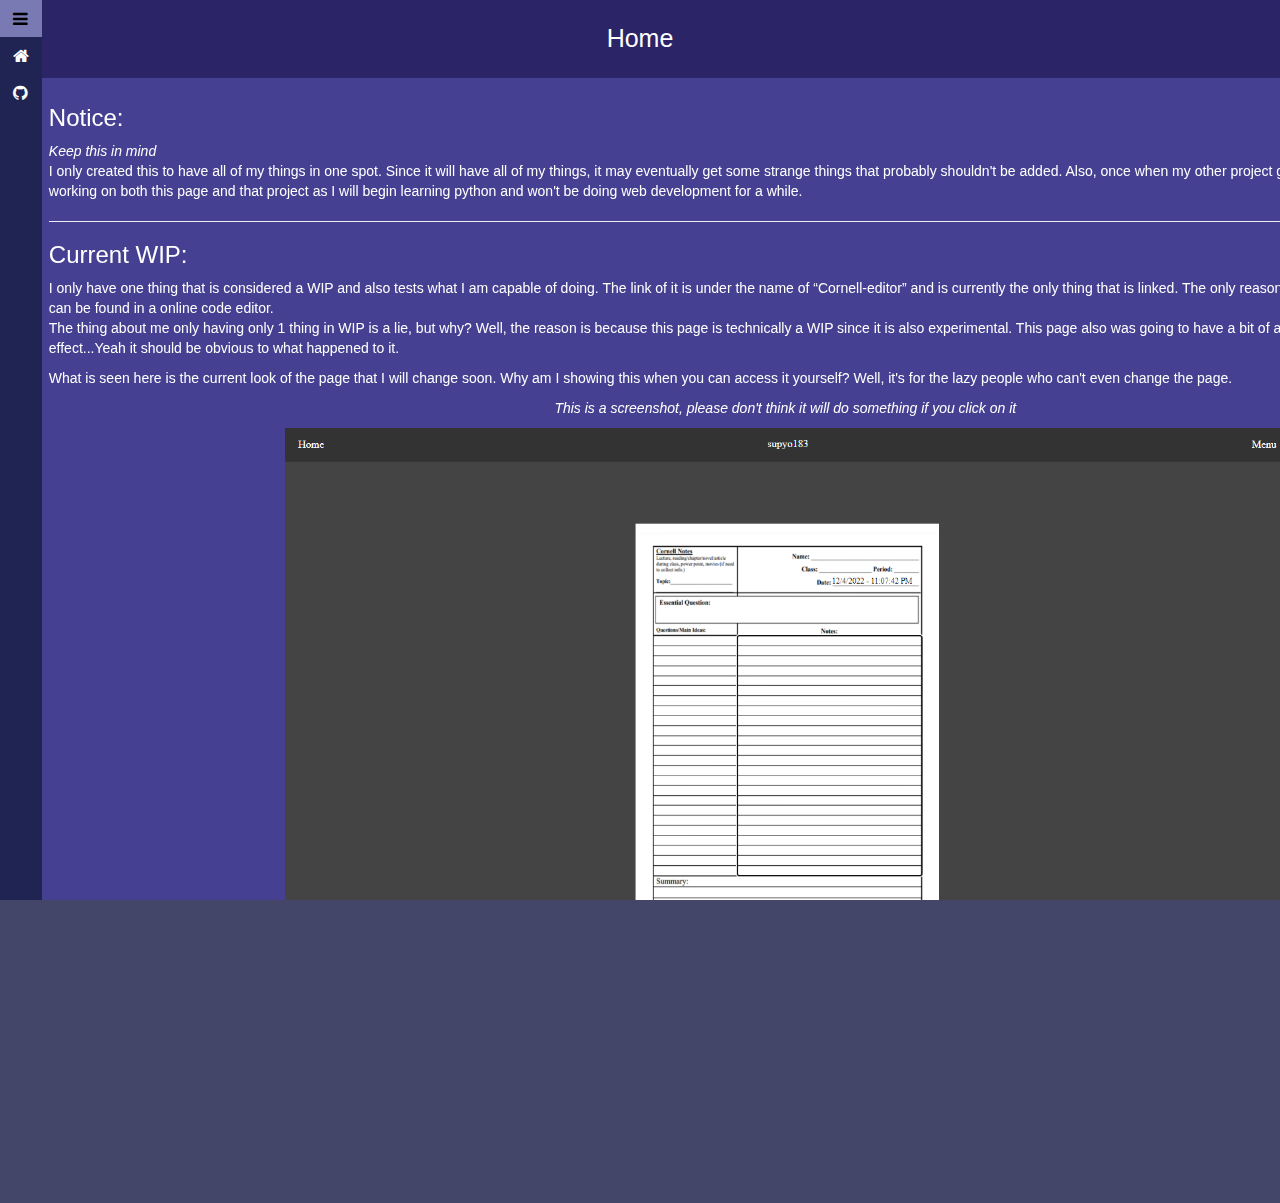
<file: index.html>
<!doctype html>
<html>
  <head>
    <meta charset="utf-8">
    <meta name="viewport" content="width=device-width">
    <title>Home</title>
    <link rel="apple-touch-icon" sizes="180x180" href="images/apple-touch-icon.png">
    <link rel="icon" type="image/png" sizes="32x32" href="images/favicon-32x32.png">
    <link rel="icon" type="image/png" sizes="16x16" href="images/favicon-16x16.png">
    <link rel="manifest" href="images/site.webmanifest">
    <link rel="stylesheet" href="https://cdnjs.cloudflare.com/ajax/libs/font-awesome/4.7.0/css/font-awesome.min.css">
    <link rel="stylesheet" href="https://fonts.googleapis.com/icon?family=Material+Icons">
    <link rel="stylesheet" href="https://maxcdn.bootstrapcdn.com/bootstrap/3.3.6/css/bootstrap.min.css">
    <link href="style.css" rel="stylesheet" type="text/css" />
  </head>
  <body onload="typeWriter()"></body>
  <body>
    <div class="navigation" id="navig"><span style="cursor:pointer;text-align: left;font-size: 17px" onclick="openNav()" class="fa fa-bars"></span></span><a href="javascript:void(0)" onclick="e()" class="fa fa-home" style="font-size: 17px;"></a><a href="https://github.com/supyo183/Home" class="fa fa-github" style="font-size: 17px;"></a></div>
    <header>
      <h1 id="header"></h1>
    </header>
    <div class="le-body">
      <div class="in-body">
        <h3>Notice:</h3><i>Keep this in mind</i>
        <p>I only created this to have all of my things in one spot. Since it will have all of my things, it may eventually get some strange things that probably shouldn't be added. Also, once when my other project gets changes to improve it, I will stop working on both this page and that project as I will begin learning python and won't be doing web development for a while.</p>
        <hr>
        <h3>Current WIP:</h3>
        <p>I only have one thing that is considered a WIP and also tests what I am capable of doing. The link of it is under the name of <q>Cornell-editor</q> and is currently the only thing that is linked. The only reason for this is because everything else can be found in a online code editor.<br>The thing about me only having only 1 thing in WIP is a lie, but why? Well, the reason is because this page is technically a WIP since it is also experimental. This page also was going to have a bit of a different look with a parallax effect...Yeah it should be obvious to what happened to it.</p><p>What is seen here is the current look of the page that I will change soon. Why am I showing this when you can access it yourself? Well, it's for the lazy people who can't even change the page.<p style="text-align: center;"><i>This is a screenshot, please don't think it will do something if you click on it</i></p>
        <p style="text-align: center; height:66%"><img style="width: 1000px; height: 600px;" src="images/image-1.png"></p>
        <hr>
        <h3>Quick Backstory:</h3>
        <p>Jokes on you, I'm only doing this to fill up the page. <b style="color: transparent;">If you were smart enough to select this area, congrats. Anyway, I'm only a front-end web developer who dreams to enter the game developement field......that's it.</b></p>
      </div>
    </div>
    <footer><span id="time" style="font-size:13px;padding: 10px;"></span><p>&copy; 2022 supyo183</p></footer>
    <script src="script.js"></script>
  </body>
</html>



<div id="mySidenav" class="sidenav">
  <button href="javascript:void(0)" class="closebtn" onclick="closeNav()"><i class="glyphicon glyphicon-remove"></i></button>
    <div class="colum">
      <a href="cornell.html">Cornell-editor</a>
    </div>
    <div class="colum">
      <s><a href="javascript:void(0)">Link 2</a></s>
    </div>
    <div class="colum">
      <s><a href="javascript:void(0)">Link 3</a></s>
    </div>
    <div class="colum">
      <s><a href="javascript:void(0)">Link 4</a></s>
    </div>
</div>
</file>
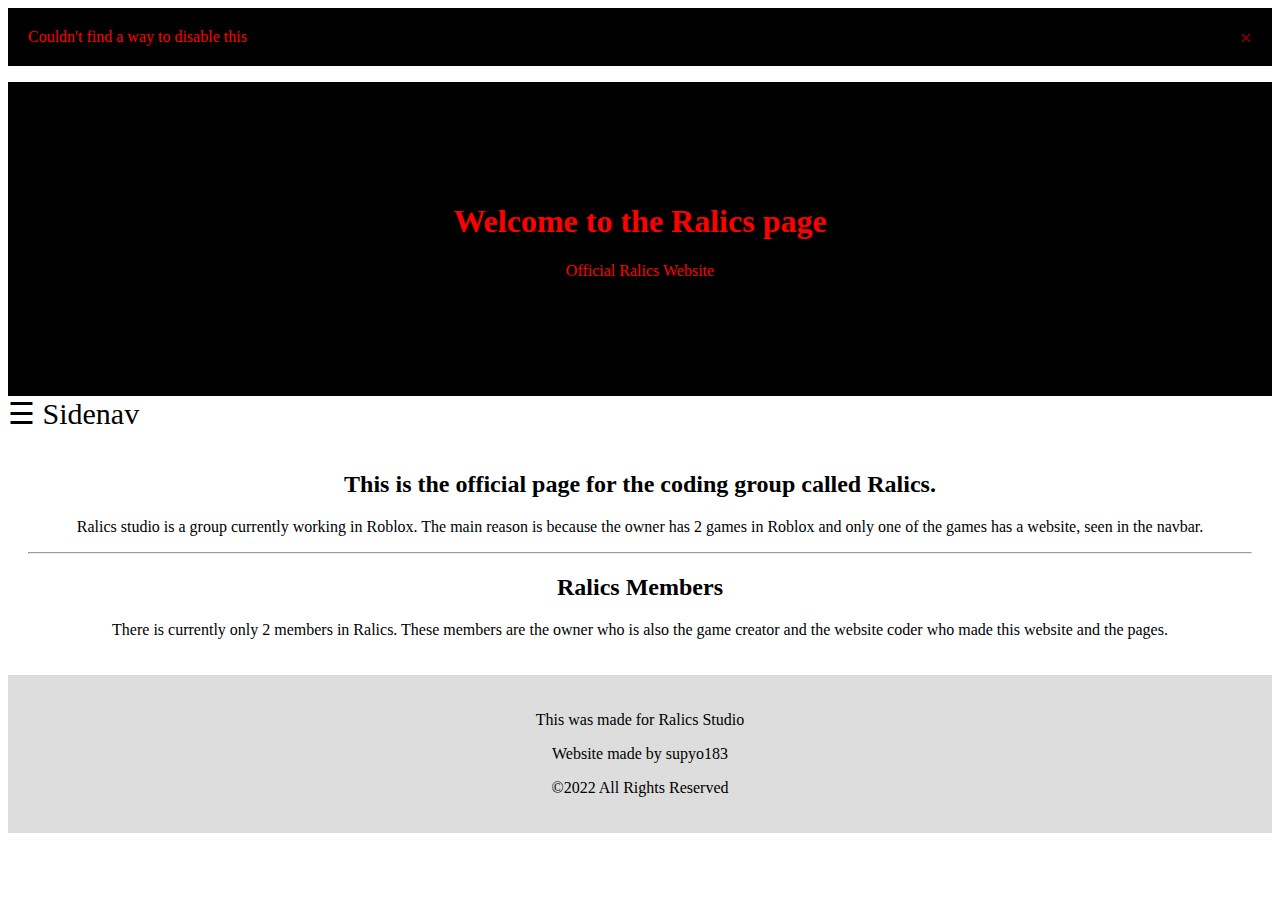
<file: ralics/index.html>
<!DOCTYPE html>
<html lang="en">
  <head>
    <meta charset="utf-8">
    <meta name="viewport" content="width=device-width">
    <title>Ralics Studio</title>
    <link href="style.css" rel="stylesheet" type="text/css" />
  </head>
  <body>
      <div class="alert">
        Couldn't find a way to disable this
      <span class="closebtn" onclick="this.parentElement.style.display='none';">&times; </span>
      </div>
      <div id="note" class="update">
          <p><strong></strong></p><p id=""></p>
      </div>
      <div class="header">
        <h1>Welcome to the Ralics page</h1>
        <p>Official Ralics Website</p>
      </div>
      <div id="mySidenav" class="sidenav">
        <a href="javascript:void(0)" class="closebtn" onclick="closeNav()">&times;</a>
        <a href="death-path.html">Death Path</a>
        <a href="about-us.html">About Us</a>
        <s><a href="">Discord</a></s>
        <a href="índice.html">Español</a>
      </div>
      <span style="font-size:30px;cursor:pointer;text-align: left;" onclick="openNav()">&#9776; Sidenav</span>
      <div class="main">
        <h2>This is the official page for the coding group called Ralics.</h2>
        <p>Ralics studio is a group currently working in Roblox. The main reason is because the owner has 2 games in Roblox and only one of the games has a website, seen in the navbar.</p>
        <hr class="solid">
        <h2>Ralics Members</h2>
        <p>There is currently only 2 members in Ralics. These members are the owner who is also the game creator and the website coder who made this website and the pages.</p>
      </div>
      <div class="footer">
        <p>This was made for Ralics Studio</p>
        <p>Website made by supyo183</p>
        <p>&copy;2022 All Rights Reserved</p>
      </div>
      <script src="script.js"></script>
  </body>
</html>
</file>
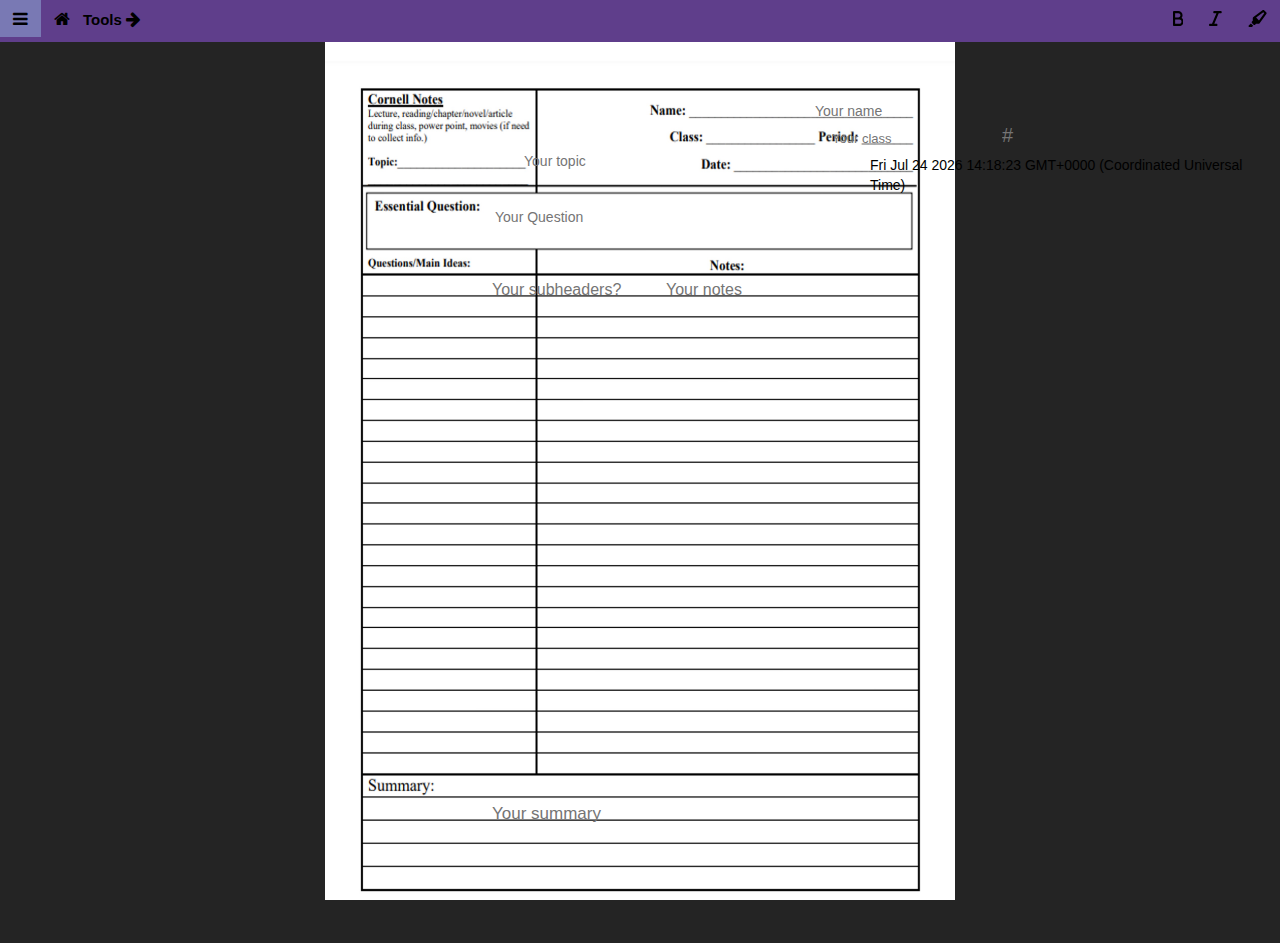
<file: cornell.html>
<!DOCTYPE html>
<html>
  <head>
    <meta charset="utf-8">
    <meta name="viewport" content="width=device-width">
    <title>Cornell Editor</title>
    <link rel="apple-touch-icon" sizes="180x180" href="images/apple-touch-icon.png">
    <link rel="icon" type="image/png" sizes="32x32" href="images/favicon-32x32.png">
    <link rel="icon" type="image/png" sizes="16x16" href="images/favicon-16x16.png">
    <link rel="manifest" href="images/site.webmanifest">
    <link rel="stylesheet" href="https://cdnjs.cloudflare.com/ajax/libs/font-awesome/4.7.0/css/font-awesome.min.css">
    <link rel="stylesheet" href="https://fonts.googleapis.com/icon?family=Material+Icons">
    <link rel="stylesheet" href="https://maxcdn.bootstrapcdn.com/bootstrap/3.3.6/css/bootstrap.min.css">
    <link href="cornell.css" rel="stylesheet" type="text/css" />
  </head>
  <body>
    <!--<span class="glyphicon glyphicon-remove"></span>-->
    <nav><!--<span style="cursor:pointer;text-align: left;font-size: 17px" onclick="openNav()" class="fa fa-bars"></span>--><span style="cursor:pointer;text-align:left;font-size:17px" onclick="alert('Currently deactivated')" class="fa fa-bars"></span><a href="index.html" class="fa fa-home" style="font-size: 17px;"></a><b style="font-size: 15px;user-select:none;">Tools</b> <i class="fa fa-arrow-right" style="text-align: left;font-size:17px;"></i><span style="float:right" onclick="alert('Disabled')"><svg style="height: 17px" xmlns="http://www.w3.org/2000/svg" viewBox="0 0 576 512"><path d="M331 315l158.4-215L460.1 70.6 245 229 331 315zm-187 5l0 0V248.3c0-15.3 7.2-29.6 19.5-38.6L436.6 8.4C444 2.9 453 0 462.2 0c11.4 0 22.4 4.5 30.5 12.6l54.8 54.8c8.1 8.1 12.6 19 12.6 30.5c0 9.2-2.9 18.2-8.4 25.6L350.4 396.5c-9 12.3-23.4 19.5-38.6 19.5H240l-25.4 25.4c-12.5 12.5-32.8 12.5-45.3 0l-50.7-50.7c-12.5-12.5-12.5-32.8 0-45.3L144 320zM23 466.3l63-63 70.6 70.6-31 31c-4.5 4.5-10.6 7-17 7H40c-13.3 0-24-10.7-24-24v-4.7c0-6.4 2.5-12.5 7-17z"/></svg></span><span style="float:right" onclick="alert('Disabled')"><svg style="height: 17px" xmlns="http://www.w3.org/2000/svg" viewBox="0 0 384 512">
      <path d="M128 64c0-17.7 14.3-32 32-32H352c17.7 0 32 14.3 32 32s-14.3 32-32 32H293.3L160 416h64c17.7 0 32 14.3 32 32s-14.3 32-32 32H32c-17.7 0-32-14.3-32-32s14.3-32 32-32H90.7L224 96H160c-17.7 0-32-14.3-32-32z"/></svg></span><span style="float:right" onclick="alert('Disabled')"><svg style="height: 17px" xmlns="http://www.w3.org/2000/svg" viewBox="0 0 320 512">
        <path d="M32 32C14.3 32 0 46.3 0 64V256 448c0 17.7 14.3 32 32 32H192c70.7 0 128-57.3 128-128c0-46.5-24.8-87.3-62-109.7c18.7-22.3 30-51 30-82.3c0-70.7-57.3-128-128-128H32zM160 224H64V96h96c35.3 0 64 28.7 64 64s-28.7 64-64 64zM64 288h96 32c35.3 0 64 28.7 64 64s-28.7 64-64 64H64V288z"/></svg></span></nav>
    <div class="row">
      <textarea placeholder="Your summary" style="background-color:transparent;color:black;position:absolute;top:800px;left:490px;height:90px;resize:none;overflow:hidden;text-overflow:clip;border:hidden;width:557px;font-size:17px;"></textarea>
      <textarea placeholder="Your notes" style="background-color:transparent;color:black;position:absolute;top:277px;left:664px;height:500px;resize:none;overflow:hidden;text-overflow:clip;border:hidden;width:383px;font-size:16px;"></textarea>
      <textarea placeholder="Your subheaders?" style="background-color:transparent;color:black;position:absolute;top:277px;left:490px;height:500px;resize:none;overflow:hidden;text-overflow:clip;border:hidden;width:174px;font-size:16px;"></textarea>
      <textarea placeholder="Your Question" style="background-color:transparent;color:black;position:absolute;top:205px;left:493px;height:43px;resize:none;overflow:hidden;text-overflow:clip;border:hidden;width:550px" rows="2"></textarea>
      <input type="text" placeholder="Your class" style="color: black;background-color:transparent;top:129px;left:830px;position:absolute;font-size:13px" maxlength="18">
      <input type="text" placeholder="Your name" style="background-color: transparent;color:black;position:absolute;top:100px;left:813px; width: 250px" maxlength="30">
      <input type="number" placeholder="#" min="1" max="8" style="color: black;background-color:transparent;position:absolute;top: 120px;left:1000px;font-size:20px">
      <input type="text" placeholder="Your topic" style="background-color: transparent; color:black; top:150px; left:522px;position:absolute" maxlength="18">
      <span id="time" style="top:155px;left:870px;height:min-content;color:black;position:absolute;user-select:none"></span>
      <p style="text-align: center;user-select:none;"><img src="cornell.jpg" style="height: 27%; width:630px;">
      </div>
    </div>
    <script src="cornell.js"></script>
  </body>
</html>
<!--<!doctype html>
<html>
  <head>
    <meta charset="utf-16">
    <meta name="viewport" content="width=device-width">
    <title>Cornell Editor</title>
    <link rel="apple-touch-icon" sizes="180x180" href="images/apple-touch-icon.png">
    <link rel="icon" type="image/png" sizes="32x32" href="images/favicon-32x32.png">
    <link rel="icon" type="image/png" sizes="16x16" href="images/favicon-16x16.png">
    <link rel="manifest" href="images/site.webmanifest">
    <link href="cornell.css" rel="stylesheet" type="text/css" />
  </head>
  <body onload="print()"></body>
  <body onload="getElementById('container').style.display='block'"></body>
  <body>
    <div class="top" style="height: min-content;background-color:black;color:red;text-align:center;">Further developement of this page will begin on 12/6/2022. Est time for completion is unknown.</div>
    <nav id="navbar" id="yes"><a href="index.html" id="yes_1">Home</a><span style="cursor:pointer;text-align: left;" onclick="openNav()" id="yes_2">Menu</span><p id="yes_3">supyo183</p></nav>
    <div class="nav" id="yes-1"></div>
    <div class="row" id="yes-2">
      <div class="side" id="yes-3">
        <div class="contain" style="width: 50px;height: 50px; background: white;" id="yes-4"></div><div class="contain" style="width: 50px;height: 50px; background: rgb(173, 173, 173);" id="yes-5"></div><div class="contain" style="width: 50px;height: 50px; background: rgb(131, 131, 131);" id="yes-6"></div>
      </div>
      <div class="main" id="yes-7">
        <div class="container" id="container">
          <span id="time" class="current"></span>
          <textarea rows="1"  maxlength="8" class="text8" spellcheck="false"></textarea>
          <textarea rows="1"  maxlength="18" class="text7" spellcheck="false"></textarea>
          <textarea rows="1"  maxlength="38" class="text6" spellcheck="false"></textarea>
          <textarea rows="1"  maxlength="24" class="text5" spellcheck="false"></textarea>
          <textarea rows="1"  maxlength="144" class="text4" spellcheck="false"></textarea>
          <textarea rows="4"  maxlength="200" class="text3" spellcheck="false"></textarea>
          <textarea rows="24" maxlength="384" class="text2" spellcheck="false"></textarea>
          <textarea rows="24" maxlength="888" class="text1" spellcheck="false"></textarea>
          <p align="center"><img src="cornell.png"></p>
        </div>
      </div>
    </div>
    <div class="foot" id="yes-8"></div>
    <script src="cornell.js"></script>
  </body>
</html>

<style type="text/css" media="print">
  .no-print { display: none; }
</style>
<div class="back-contain" id="back"style="opacity: 1; background:black; height:100%; width: 100%; position: absolute; top: 0;z-index: 8;">
  <div class="contain" id="cont">
    <div class="tos"><p>Due to the fact that this website is being hosted on github, this website had been marked as unsecure. This website currently takes date information only when the website is open. The website should NOT save any text if it were to be reloaded by the user. It is only possible for the tezt to remain if the website is opened through reopen last closed page command. Sharing the text with a teacher requires users to take a screenshot or snip as the print button is still a WIP. Just like the print button, the page is still a WIP, this means that there are still unadded features, no support for multiple screen sizes, and no solid interface. Users must also agree to these conditions before gaining access to this page's content.<br> 1. Users should not attempt to take the source(s) and claim them as their own.<br> 2. Users should not attempt to claim this page or website as their own as the developer would not even attempt to do it.<br> 3. Users are to agree to not complain about the annoyance of this popup or how only one computer is able to use this page freely.<br> 4. Users agree to inform about any errors (except for the error which starts with "Access to internal reasource at") in github.<br>  5. Users who have any problems with anything in this page, should report it in github with a very low chance of changes being made.<br>If a user wants to submit a interface design, they can attempt to suggest it in github.</p>
    </div>
    <input type="checkbox" onchange="button()" id="check">I have read the conditions
    <button type="button" onclick="dis()" class="cancelbtn" style="float: right;">I diagree with the conditions</button>
    <div class="contain2">
      <div class="cover" id="cover"><p></p></div>
      <button type="button" onclick="agr()" class="agreebtn" id="dis" style="float: left;" style="z-index:-1;">I agree to the conditions</button>
    </div>
  </div>
</div>
<div id="mySidenav" class="sidenav">
  <a href="javascript:void(0)" class="closebtn" onclick="closeNav()">&times;</a>
  <a href="school-project.html">school project</a>
  <a href=""></a>
  <a href=""></a>
</div>
-->




<div id="mySidenav" class="sidenav">
  <button href="javascript:void(0)" class="closebtn" onclick="closeNav()"><i class="glyphicon glyphicon-remove"></i></button>
    <div class="colum">
      <s><a href="javascript:void(0)">Link 1</a></s>
    </div>
    <div class="colum">
      <s><a href="javascript:void(0)">Link 2</a></s>
    </div>
    <div class="colum">
      <s><a href="javascript:void(0)">Link 3</a></s>
    </div>
    <div class="colum">
      <s><a href="javascript:void(0)">Link 4</a></s>
    </div>
</div>
</file>
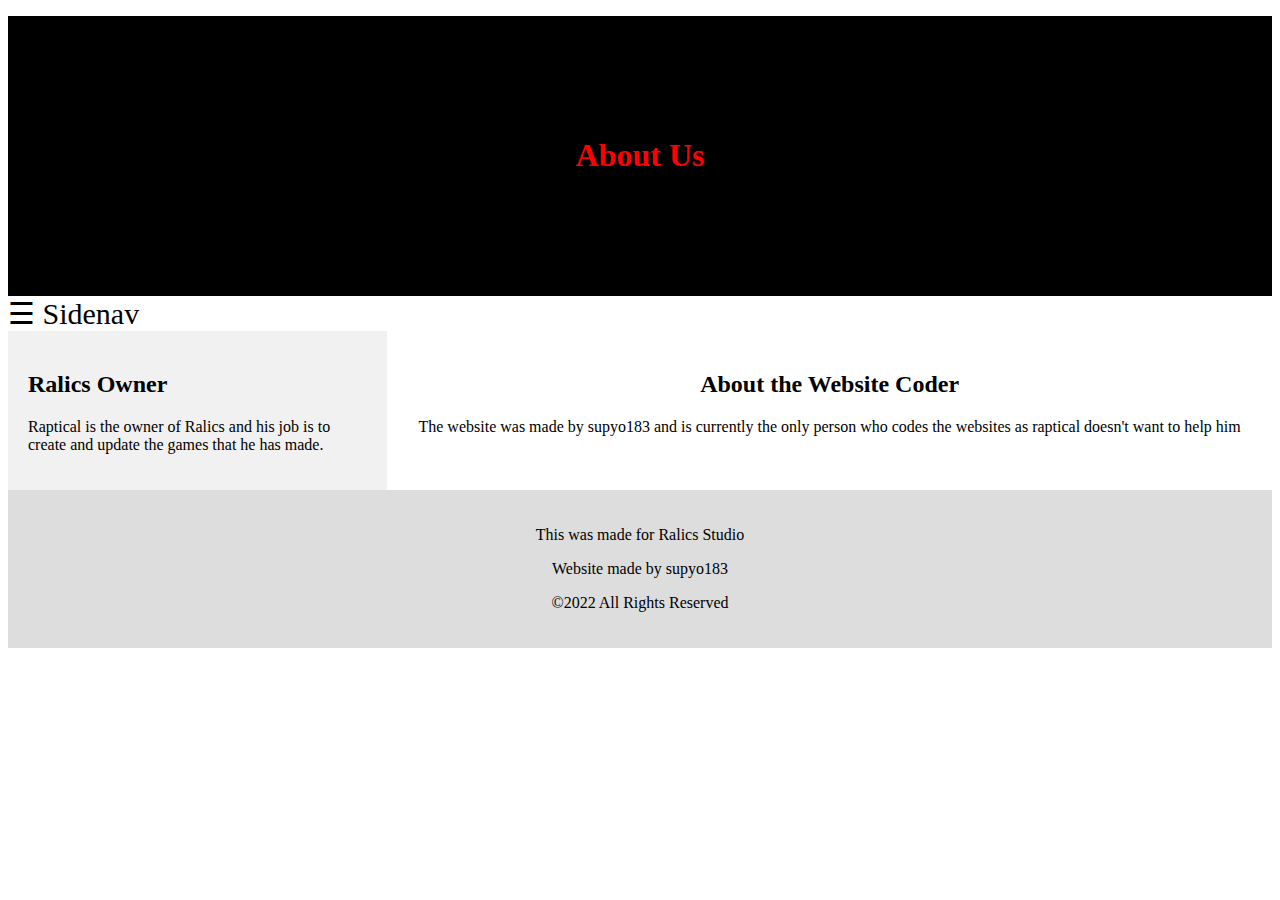
<file: ralics/about-us.html>
<!DOCTYPE html>
<html lang="en">
  <head>
    <meta charset="utf-8">
    <meta name="viewport" content="width=device-width">
    <title>About Us</title>
    <link href="style.css" rel="stylesheet" type="text/css" />
  </head>
  <body>
      <div id="note" class="update">
          <p><strong></strong></p><p id=""></p>
      </div>
      <div class="header">
        <h1>About Us</h1>
      </div>
      <div id="mySidenav" class="sidenav">
        <a href="javascript:void(0)" class="closebtn" onclick="closeNav()">&times;</a>
        <a href="index.html">Home</a>
        <a href="death-path.html">Death Path</a>
        <s><a href="">Discord</a></s>
        <a href="sobre-nosotros.html">Español</a>
      </div>
      <span style="font-size:30px;cursor:pointer;text-align: left;" onclick="openNav()">&#9776; Sidenav</span>
      <div class="row">
          <div class="side">
            <h2>Ralics Owner</h2>
            <p>Raptical is the owner of Ralics and his job is to create and update the games that he has made.</p>
          </div>
          <div class="main">
            <h2>About the Website Coder</h2>
            <p>The website was made by supyo183 and is currently the only person who codes the websites as raptical doesn't want to help him</p>
          </div>
      </div>
      <div class="footer">
        <p>This was made for Ralics Studio</p>
        <p>Website made by supyo183</p>
        <p>&copy;2022 All Rights Reserved</p>
      </div>
      <script src="script.js"></script>
  </body>
</html>
</file>
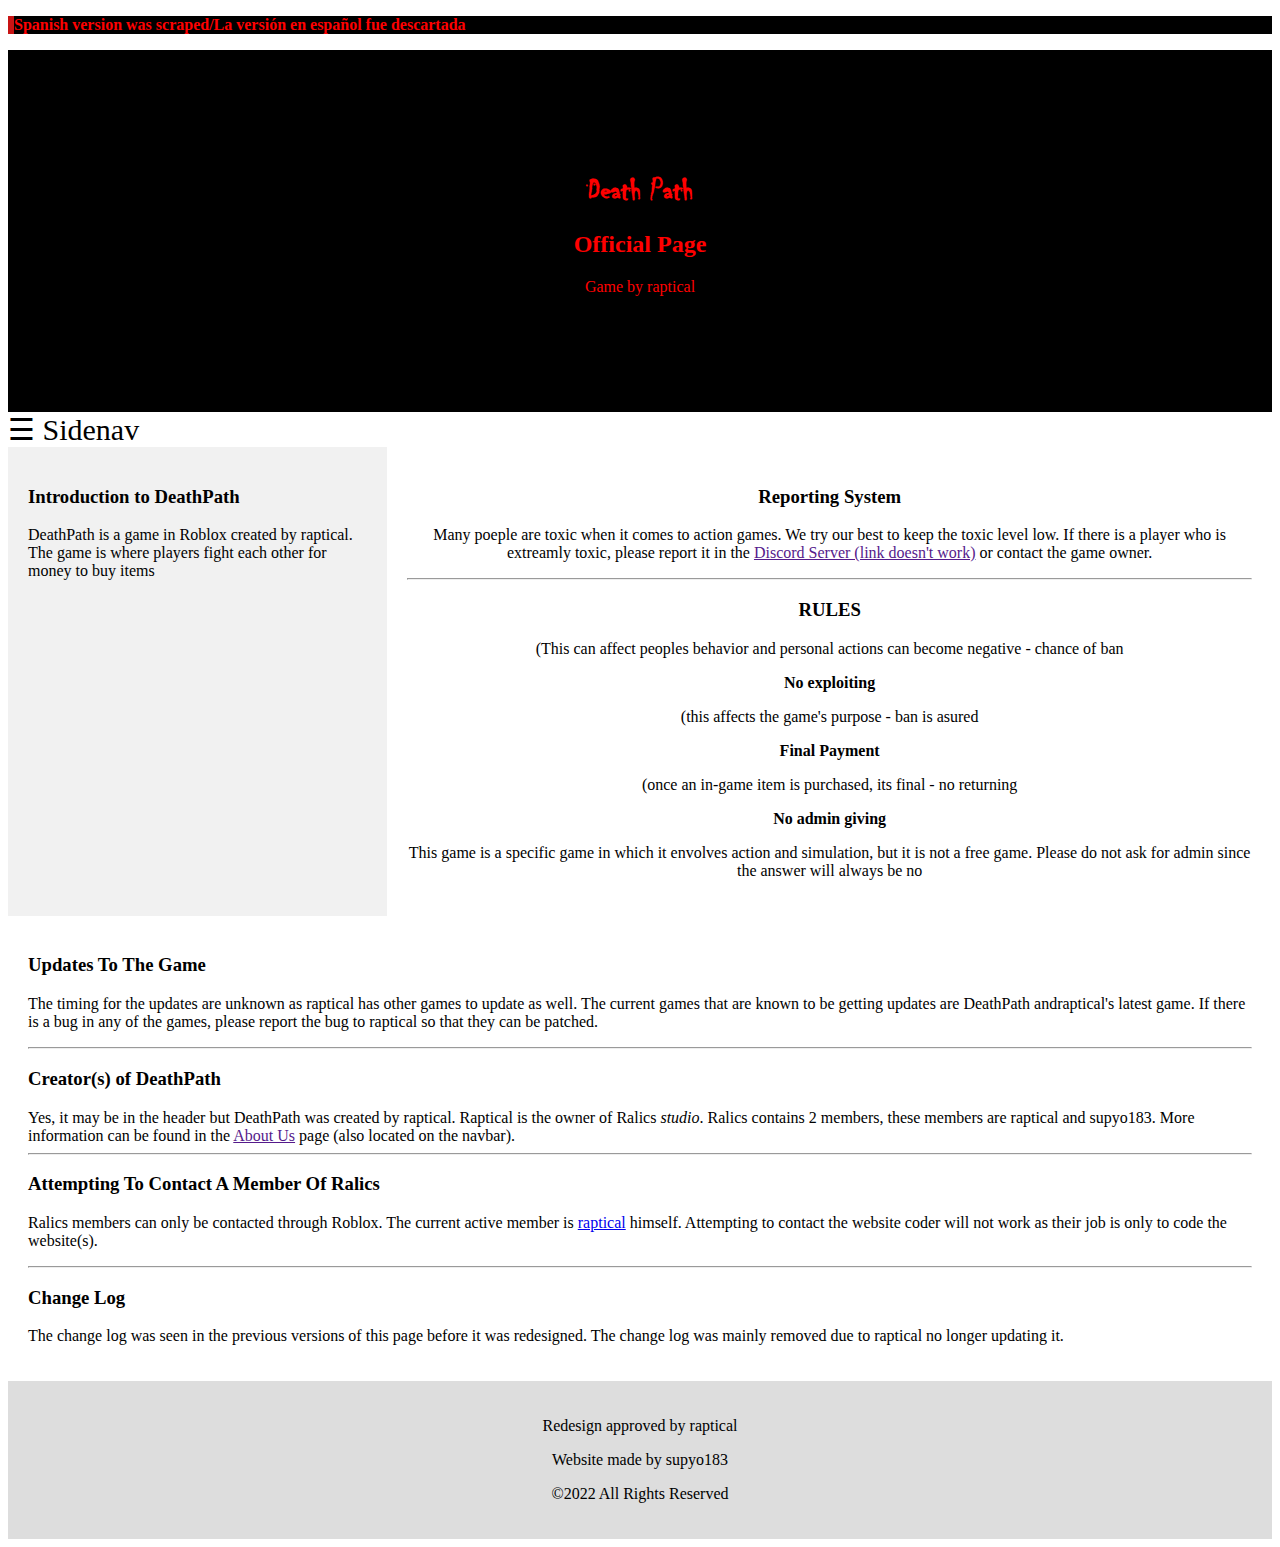
<file: ralics/death-path.html>
<!DOCTYPE html>
<html lang="en">
  <head>
    <meta charset="utf-8">
    <meta name="viewport" content="width=device-width">
    <title>Death Path</title>
    <link href="style.css" rel="stylesheet" type="text/css" />
  </head>
  <body>
    <div id="note" class="update">
        <p><strong>Spanish version was scraped/La versión en español fue descartada</strong></p><p id=""></p>
      </div>
      <div class="header">
        <h1 style="font-family: CHILLER;">Death Path</h1>
        <h2>Official Page</h2>
        <p>Game by raptical</p>
      </div>
      <div id="mySidenav" class="sidenav">
        <a href="javascript:void(0)" class="closebtn" onclick="closeNav()">&times;</a>
        <a href="index.html">Home</a>
        <a href="about-us.html">About Us</a>
        <a href="https://www.roblox.com/games/5986712590/Death-Path?pid=share&is_retargeting=true&AssetId=5986712590">Game</a>
        <s><a href="">Discord</a></s>
      </div>
      <span style="font-size:30px;cursor:pointer;text-align: left;" onclick="openNav()">&#9776; Sidenav</span>
      <div class="content">
        <div class="row">
          <div class="side">
            <h3>Introduction to DeathPath</h3>
            <p>DeathPath is a game in Roblox created by raptical.
              The game is where players fight each other for money to buy items</p>
          </div>
          <div class="main">
            <h3>Reporting System</h3>
            <p>Many poeple are toxic when it comes to action games. We try our best to keep the toxic level low. If there is a player who is extreamly toxic, please report it in the <a href="">Discord Server (link doesn't work)</a> or contact the game owner.</p>
            <hr class="solid">
            <h3>RULES</h3>
              <p>(This can affect peoples behavior and personal actions
              can become negative - chance of ban</p>
              <b>No exploiting</b>
              <p>(this affects the game's purpose - ban is asured</p>
              <b>Final Payment</b>
              <p>(once an in-game item is purchased, its final - no returning</p>
              <b>No admin giving</b>
              <p> This game is a specific game in which it envolves 
              action and simulation, but it is not a free game. Please 
              do not ask for admin since the answer will always be no</p>         
          </div>
        </div>
        <div class="main-1">
          <h3>Updates To The Game</h3>
          <p>The timing for the updates are unknown as raptical has other games to update as well. The current games that are known to be getting updates are DeathPath andraptical's latest game. If there is a bug in any of the games, please report the bug to raptical so that they can be patched.</p>
          <hr class="solid">
          <h3>Creator(s) of DeathPath</h3>
          Yes, it may be in the header but DeathPath was created by raptical. Raptical is the owner of Ralics <i>studio</i>. Ralics contains 2 members, these members are raptical and supyo183. More information can be found in the <a href="">About Us</a> page (also located on the navbar).
          <hr class="solid">
          <h3>Attempting To Contact A Member Of Ralics</h3>
          <p>Ralics members can only be contacted through Roblox. The current active member is <a href="https://www.roblox.com/users/692122693/profile">raptical</a> himself. Attempting to contact the website coder will not work as their job is only to code the website(s).</p>
          <hr class="solid">
          <h3>Change Log</h3>
          <p>The change log was seen in the previous versions of this page before it was redesigned. The change log was mainly removed due to raptical no longer updating it.</p>
        </div>
      </div>
      <div class="footer">
        <p>Redesign approved by raptical</p>
        <p>Website made by supyo183</p>
        <p>&copy;2022 All Rights Reserved</p>
      </div>
      <script src="script.js"></script>
  </body>
</html>
</file>
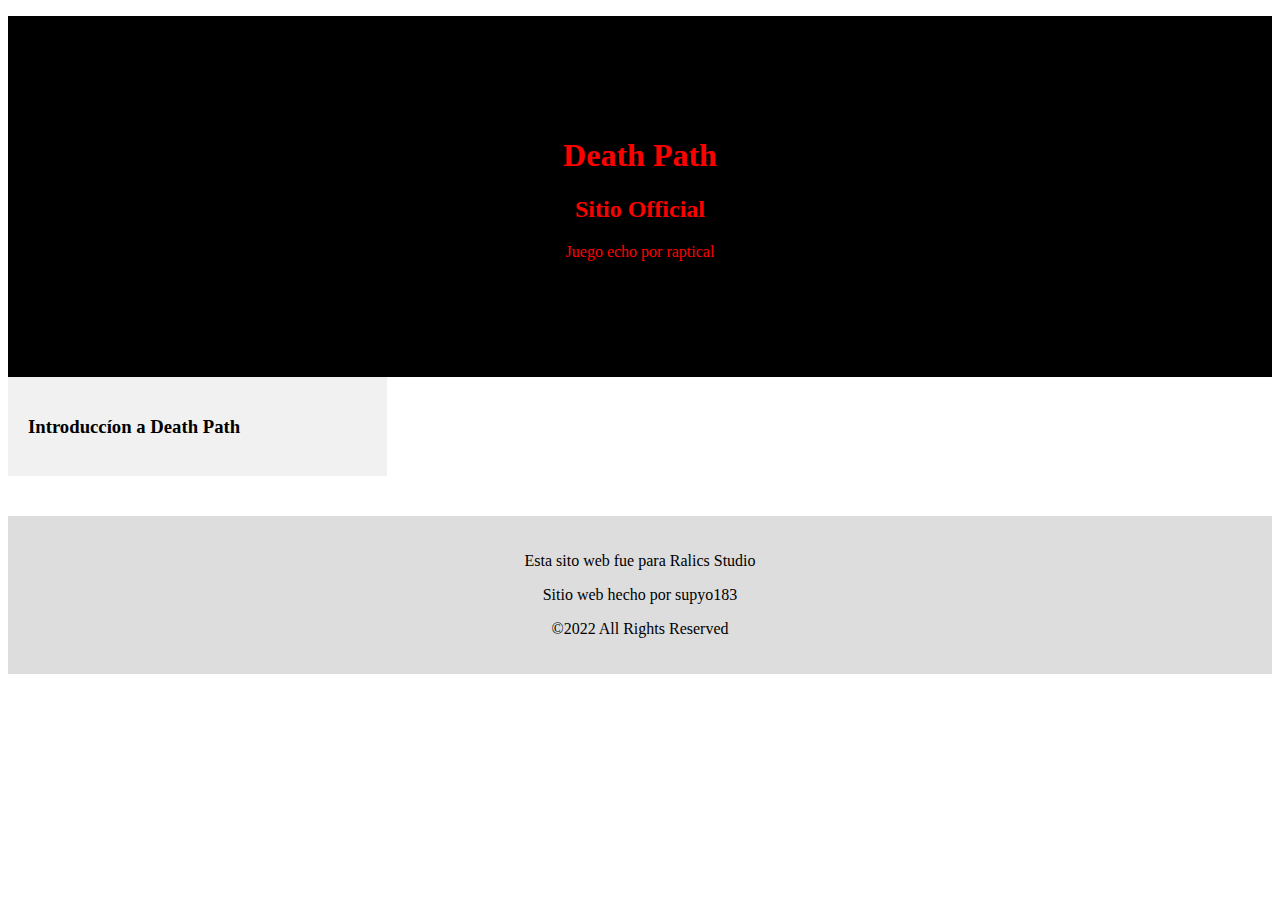
<file: ralics/death-path_es.html>
<!DOCTYPE html>
<html>
  <head>
    <meta charset="utf-8">
    <meta name="viewport" content="width=device-width">
    <title>Death Path</title>
    <link href="style_es.css" rel="stylesheet" type="text/css" />
  </head>
  <body>
    <!--here incase of further development-->
      <div id="note" class="update">
        <p><strong></strong></p><p id=""></p>
      </div>
      <div class="header">
        <h1>Death Path</h1>
        <h2>Sitio Official</h2>
        <p>Juego echo por raptical</p>
      </div>
      <!--sidenav here-->
      <div class="content">
        <div class="row">
            <div class="side">
              <h3>Introduccíon a Death Path</h3>
            </div>
            <div class="main"></div>
        </div>
      </div>
      <div class="main-1"></div>
      <div class="footer">
        <p>Esta sito web fue para Ralics Studio</p>
        <p>Sitio web hecho por supyo183</p>
        <p>&copy;2022 All Rights Reserved</p>
      </div>
      <script src="script_es.js"></script>
  </body>
</html>
</file>
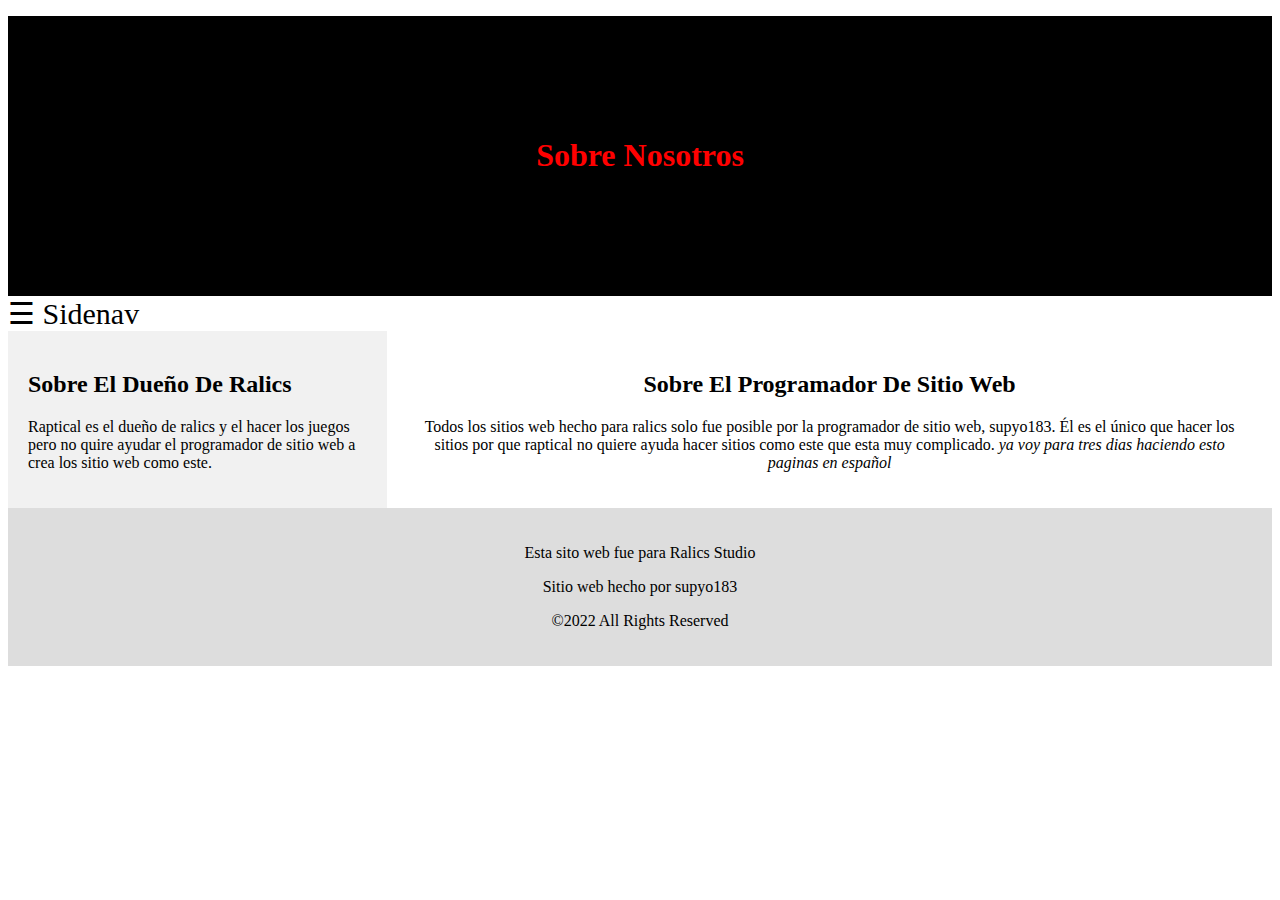
<file: ralics/sobre-nosotros.html>
<!DOCTYPE html>
<html>
  <head>
    <meta charset="utf-8">
    <meta name="viewport" content="width=device-width">
    <title>Sobre Nosotros</title>
    <link href="style_es.css" rel="stylesheet" type="text/css" />
  </head>
  <body>
      <div id="note" class="update">
        <p><strong></strong></p><p id=""></p>
      </div>
      <div class="header">
        <h1>Sobre Nosotros</h1>
      </div>
      <div id="mySidenav" class="sidenav">
        <a href="javascript:void(0)" class="closebtn" onclick="closeNav()">&times;</a>
        <a href="índice.html">Casa</a>
        <s><a href="">Discord</a></s>
        <a href="about-us.html">Íngles</a>
      </div>
      <span style="font-size:30px;cursor:pointer;text-align: left;" onclick="openNav()">&#9776; Sidenav</span>
      <div class="row">
          <div class="side">
            <h2>Sobre El Dueño De Ralics</h2>
            <p>Raptical es el dueño de ralics y el hacer los juegos pero no quire ayudar el programador de sitio web a crea los sitio web como este.</p>
          </div>
          <div class="main">
            <h2>Sobre El Programador De Sitio Web</h2>
            <p>Todos los sitios web hecho para ralics solo fue posible por la programador de sitio web, supyo183. Él es el único que hacer los sitios por que raptical no quiere ayuda hacer sitios como este que esta muy complicado. <i>ya voy para tres dias haciendo esto paginas en español</i></p>
          </div>
      </div>
      <div class="footer">
        <p>Esta sito web fue para Ralics Studio</p>
        <p>Sitio web hecho por supyo183</p>
        <p>&copy;2022 All Rights Reserved</p>
      </div>
      <script src="script_es.js"></script>
  </body>
</html>
</file>
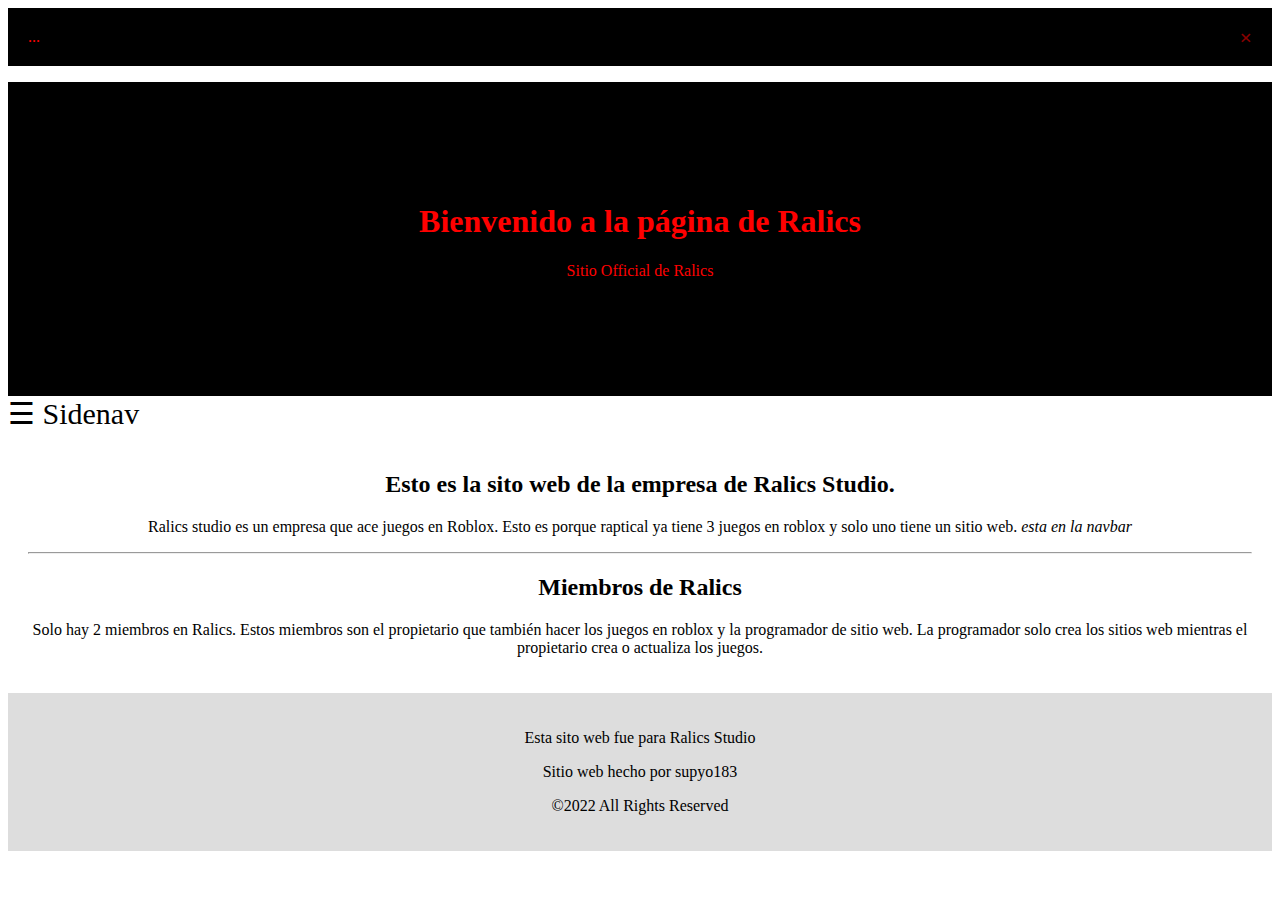
<file: ralics/índice.html>
<!DOCTYPE html>
<html>
  <head>
    <meta charset="utf-8">
    <meta name="viewport" content="width=device-width">
    <title>Ralics Studio</title>
    <link href="style_es.css" rel="stylesheet" type="text/css" />
  </head>
  <body>
    <div class="alert">
      ...
        <span class="closebtn" onclick="this.parentElement.style.display='none';">&times;</span>
      </div>
    <div id="note" class="update">
        <p><strong></strong></p><p id=""></p>
    </div>
    <div class="header">
        <h1>Bienvenido a la página de Ralics</h1>
        <p>Sitio Official de Ralics</p>
    </div>
    <div id="mySidenav" class="sidenav">
      <a href="javascript:void(0)" class="closebtn" onclick="closeNav()">&times;</a>
      <a href="sobre-nosotros.html">Sobre Nosotros</a>
      <s><a href="">Discord</a></s>
      <a href="index.html">Íngles</a>
    </div>
    <span style="font-size:30px;cursor:pointer;text-align: left;" onclick="openNav()">&#9776; Sidenav</span>
    <div class="main">
        <h2>Esto es la sito web de la empresa de Ralics Studio.</h2>
        <p>Ralics studio es un empresa que ace juegos en Roblox. Esto es porque raptical ya tiene 3 juegos en roblox y solo uno tiene un sitio web. <i>esta en la navbar</i></p>
        <hr class="solid">
        <h2>Miembros de Ralics</h2>
        <p>Solo hay 2 miembros en Ralics. Estos miembros son el propietario que también hacer los juegos en roblox y la programador de sitio web. La programador solo crea los sitios web mientras el propietario crea o actualiza los juegos.</p>
    </div>
    <div class="footer">
        <p>Esta sito web fue para Ralics Studio</p>
        <p>Sitio web hecho por supyo183</p>
        <p>&copy;2022 All Rights Reserved</p>
    </div>
    <script src="script_es.js"></script>
  </body>
</html>
</file>
<file: style.css>
html, body {
  height: 100%;
  width: 100%;
  margin: 0;
  background-color: rgb(67, 70, 105);
  color: white;
  overflow: scroll;
  overflow-y: scroll;
  overflow-x: hidden;
}
.navigation {
  overflow: hidden;
  background-color: rgb(32, 36, 83);
  width: min-content;
  height: 100%;
  position: fixed;
}
.navigation span{
  display:block;
  padding: 10px 13px;
  transition: 1s;
}
.navigation span:hover{
  background-color: rgb(121, 121, 180);
  color: black;
  transition: 0.7s;
}
.navigation a {
  background-color: rgb(32, 36, 83);
  color: white;
  display: block;
  padding: 10px 13px;
  text-decoration: none;
  transition: 1s;
}
.navigation a:hover {
  background-color: rgb(121, 121, 180);
  color: black;
  transition: 0.7s;
}
.sidenav {
  height: 100%;
  width: 0%;
  position: fixed;
  top: 0;
  left: 0;
  overflow-x: auto;
  padding-top: 60px;
  transition: 2s;
  background-color: rgba(72, 47, 131, 0.596);
  overflow: hidden;
}
.sidenav a {
  padding: 8px 8px 8px 32px;
  text-decoration: none;
  font-size: 25;
  color: white;
  display: block;
  transition: 1s;
}
.sidenav a:hover {
  color: #ffffff;
  background-color: rgb(121, 121, 180);
  transition: 0.7s;
}
.sidenav .closebtn {
  position: absolute;
  top: 0;
  right: 25px;
  font-size: 30px;
  margin-left: auto;
}
.sidenav button {
  background-color: transparent;
  color: white;
  border: none;
}
.sidenav:after {
  content: "";
  display: table;
  clear: both;
}
.colum {
  width: 25%;
  float: left;
  padding: 10px;
  height: 100%;
}
footer {
  padding: 5px;
  width: 100%;
  text-align: center;
  text-decoration: none;
  background-color: rgb(47, 41, 100);
}
footer span {
  text-align: center;
}
header {
  background-color: rgb(43, 36, 102);
  color: white;
  padding: 5px;
  padding-bottom: 15px;
  text-align: center;
}
header h1 {
  font-size: 25px;
}
.le-body {
  background-color: #454091;
  color: white;
  padding: 7px;
  position: relative;
  width: 100%;
  left: 41.797px;
}
.le-body p {
  text-align:left;
  white-space: pre-wrap;
  overflow-wrap: normal;
  width: 1473px;
}
::selection {
  background-color: #4100a1;
  color: white;
}
* {
  scrollbar-width: none;
  scrollbar-color: #4100a1 #ffffff;
}
*::-webkit-scrollbar {
  width: 5px;
}
*::-webkit-scrollbar-track {
  background: transparent;
}
*::-webkit-scrollbar-thumb {
  background-color: #4100a1;
  border-radius: 26px;
  border: 0px none #ffffff;
}
/*.bg1 {
  position: relative;
  opacity: 0.65;
  background-attachment:scroll;
  background-position: center;
  background-repeat: no-repeat;
  background-size: cover;
}
.bg1 {
  background-image: url("images/image-1.png");
  height: 899px;
  width: 100%;
  left: 41.797px;
}*/
</file>
<file: ralics/style.css>
@font-face {
    font-family: CHILLER;
    src: url(CHILLER.TTF);
}
@font-face {
    font-family: arial;
    src: url(arial.ttf);
}
.header {
    padding: 100px;
    text-align: center;
    background: black;
    color: red;
}
.sidenav {
    height: 100%;
    width: 0%;
    position: fixed;
    z-index: 1;
    top: 0;
    left: 0;
    background-color: rgba(0, 0, 0, 0.726);
    overflow-x: hidden;
    padding-top: 60px;
    transition: 0.5s;
}
.sidenav a {
    padding: 8px 8px 8px 32px;
    text-decoration: none;
    font-size: 25px;
    color: #cccccc;
    display: block;
    transition: 0.3s;
}
.sidenav a:hover {
    color: #f1f1f1;
}
.sidenav .closebtn {
    position: absolute;
    top: 0;
    right: 25px;
    font-size: 36px;
    margin-left: 50px;
}
.side {
    flex: 30%;
    background-color: #f1f1f1;
    padding: 20px;
}
.main {
    text-align: center;
    padding: 20px;
    background-color: rgba(255, 0, 0, 0);
    flex: 70%;
}
.main-1 {
    text-align: left;
    padding: 20px;
    background-color: rgba(255, 0, 0, 0);
}
.footer {
    text-align: center;
    padding: 20px;
    background: #ddd;
}
.row {
    display: flex;
    flex-wrap: wrap;
}
.note {
    margin-bottom: 15px;
    padding: 4px 12px;
}
.update {
    background-color: black;
    border-left: 6px solid rgb(200, 20, 20);
    color: red;
}
.hr.solid {
    border-top: 3px solid black;  
}
.alert {
    padding: 20px;
    background-color: black;
    color: red;
    margin-bottom: 15px;
    opacity: 1;
    transition: 0.5s;
}
.closebtn {
    margin-left: 15px;
    color: darkred;
    font-weight: bold;
    float: right;
    font-size: 22px;
    line-height: 20px;
    cursor: pointer;
    transition: 0.3s;
}
.closebtn:hover {
    color: red;
}
* {
     box-sizing: border-box;
}
::selection {
    color: red;
    background-color: black;
}
</file>
<file: cornell.css>
html, body {
    height: 100%;
    width: 100%;
    margin: 0;
    background-color: rgb(36, 36, 36);
    color: rgb(255, 255, 255);
    scroll-behavior: smooth;
    overflow-x: hidden;
    overflow-y: hidden;
}
nav {
    overflow:hidden;
    background-color: rgb(95, 62, 139);
    width:100%;
    height:min-content;
    color: black;
}
nav span{
    display:block;
    padding: 10px 13px;
    transition: 1s;
}
nav span:hover{
    background-color: rgb(121, 121, 180);
    color: black;
    transition: 0.7s;
}
nav a {
    color: black;
    display: block;
    padding: 10px 13px;
    text-decoration: none;
    transition: 1s;
}
nav a:hover {
    background-color: rgb(121, 121, 180);
    color: black;
    transition: 0.7s;
}
.sidenav {
    height: 100%;
    width: 0%;
    position: fixed;
    top: 0;
    left: 0;
    overflow-x: auto;
    padding-top: 60px;
    transition: 2s;
    background-color: rgba(72, 47, 131, 0.596);
    overflow: hidden;
}
.sidenav a {
    padding: 8px 8px 8px 32px;
    text-decoration: none;
    font-size: 25;
    color: white;
    display: block;
    transition: 1s;
}
.sidenav a:hover {
    color: #ffffff;
    background-color: rgb(121, 121, 180);
    transition: 0.7s;
}
.sidenav .closebtn {
    position: absolute;
    top: 0;
    right: 25px;
    font-size: 30px;
    margin-left: auto;
}
.sidenav button {
    background-color: transparent;
    color: white;
    border: none;
}
.sidenav:after {
    content: "";
    display: table;
    clear: both;
}
.colum {
    width: 25%;
    float: left;
    padding: 10px;
    height: 100%;
}
* {
    scrollbar-width: none;
    scrollbar-color: #4100a1 #ffffff;
}
*::-webkit-scrollbar {
    width: 5px;
}
*::-webkit-scrollbar-track {
    background: transparent;
}
*::-webkit-scrollbar-thumb {
    background-color: #4100a1;
    border-radius: 26px;
    border: 0px none #ffffff;
}
input {
    border-top-style: none;
    border-left-style: none;
    border-right-style: none;
    border-bottom-style: none;
}
input:focus {
    outline: none;
}
/*nav {
    overflow: hidden;
    background-color: #333;
}
nav p {
    color: white;
    text-align: center;
}
nav span {
    color: white;
    display: block;
    padding: 17px 20px;
    float: right;
}
nav span:hover {
    background-color: #6b6b6b;
    color: #ffffff;
    transition: 0.5s;
}
nav a {
    color: white;
    float: left;
    display: block;
    text-align: center;
    padding: 17px 20px;
    text-decoration: none;
}
nav a:hover {
    background-color: #6b6b6b;
    color: #ffffff;
    transition: 0.5s;
}
.sidenav {
    height: 100%;
    width: 0%;
    position: fixed;
    z-index: 1;
    top: 0;
    left: 0;
    background-color: rgba(0, 0, 0, 0.726);
    overflow-x: hidden;
    padding-top: 60px;
    transition: 1.0s;
}
.sidenav a {
    padding: 8px 8px 8px 32px;
    text-decoration: none;
    font-size: 25px;
    color: #cccccc;
    display: block;
    transition: 0.8s;
}
.sidenav a:hover {
    color: #f1f1f1;
}
.sidenav .closebtn {
    position: absolute;
    top: 0;
    right: 25px;
    font-size: 36px;
    margin-left: 50px;
}
.sidenav button {
    background-color: transparent;
    color:white;
}
.side {
    background-color: #cccccc;
    left:0;
    height: 100%;
    top:0;
    position:static;
    width: 50px;
    display: none;
}
.row {
    display: flex;
    flex-wrap: wrap;
    height: 94.4%;
    overflow: hidden;
    z-index: -1;
}
.main {
    flex:2%;
    background-color: rgb(68, 68, 68);
    height: 100%;
    width: 100%;
}
.container {
    flex:98%;
    position:relative;
    width: 100%;
    height: 100%;
    background-color: rgb(68, 68, 68);
    top: 9%;
}
.container img {
    height: 650px;
    width: auto;
}
@media print {
    .container {
        background-color: white;
        line-height: 18px;
        font-size: 14px;
        height: 100%;
        width: 100%;
        position:fixed;
        top: 0;
        left: 0;
        margin: 0;
    }
}
.text1 {
    color: rgb(0, 0, 0);
    background-color: transparent;
    border: hidden;
    width: 275px;
    height: 360px;
    z-index: 7;
    left: 684px;
    bottom: 115px;
    position: absolute;
    top: 170px;
    resize: none;
    overflow: hidden;
    text-overflow: clip;
}
.text2 {
    color: rgb(0, 0, 0);
    background-color: transparent;
    border: hidden;
    width: 123px;
    height: 360px;
    z-index: 7;
    left: 557px;
    bottom: 115px;
    position: absolute;
    top: 170px;
    resize: none;
    overflow: hidden;
    text-overflow: clip;
}
.text3 {
    color: rgb(0, 0, 0);
    background-color: transparent;
    border: hidden;
    width: 400px;
    height: 65px;
    z-index: 7;
    left: 558px;
    bottom: 115px;
    position: absolute;
    top: 550px;
    resize: none;
    overflow: hidden;
    text-overflow: clip;
    font-size: 14.4px;
}
.text4 {
    color: rgb(0, 0, 0);
    background-color: transparent;
    border: hidden;
    width: 400px;
    height: 23px;
    z-index: 7;
    left: 559px;
    bottom: 115px;
    position: absolute;
    top: 125px;
    resize: none;
    overflow: hidden;
    text-overflow: clip;
    font-size: 10px;
}
.text5 {
    color: rgb(0, 0, 0);
    background-color: transparent;
    border: hidden;
    width: 100px;
    height: 10px;
    z-index: 7;
    left: 582px;
    bottom: 115px;
    position: absolute;
    top: 83px;
    resize: none;
    overflow: hidden;
    text-overflow: clip;
    font-size: 7px;
}
.text6 {
    color: rgb(0, 0, 0);
    background-color: transparent;
    border: hidden;
    width: 168px;
    height: 10px;
    z-index: 7;
    left: 793px;
    bottom: 115px;
    position: absolute;
    top: 43px;
    resize: none;
    overflow: hidden;
    text-overflow: clip;
    font-size: 8px;
}
.text7 {
    color: rgb(0, 0, 0);
    background-color: transparent;
    border: hidden;
    width: 80px;
    height: 10px;
    z-index: 7;
    left: 805px;
    bottom: 115px;
    position: absolute;
    top: 63px;
    resize: none;
    overflow: hidden;
    text-overflow: clip;
    font-size: 8px;
}
.text8 {
    color: rgb(0, 0, 0);
    background-color: transparent;
    border: hidden;
    width: 37px;
    height: 10px;
    z-index: 7;
    left: 920px;
    bottom: 115px;
    position: absolute;
    top: 63px;
    resize: none;
    overflow: hidden;
    text-overflow: clip;
    font-size: 8px;
}
.current {
    color: rgb(0, 0, 0);
    background-color: transparent;
    border: hidden;
    width: 168px;
    height: 13px;
    z-index: 7;
    left: 827px;
    bottom: 115px;
    position: absolute;
    top: 80px;
    resize: none;
    overflow: hidden;
    text-overflow: hidden;
    font-size: 12px;
    user-select: none;
}
::selection {
    background-color: rgba(0, 0, 0, 0.247);
    color: rgb(207, 26, 26);
}
.contain {
    background-color: white;
    color: black;
    text-align: left;
    padding: 20px;
    height: 300px;
    width: 30%;
    position: absolute;
    z-index: 8;
    top: 34%;
    left: 34%;
    user-select: none;
}
.contain2 {
    padding-top: 10px;
}
.tos {
    border: 1px solid black;
    overflow-y: visible;
    width: auto;
    overflow-wrap: normal;
    height: 250px;
    overflow-x: hidden;
    overflow-y: scroll;
}
.tos p {
    height: 94%;
    font-size: 13px;
    text-align: left;
    white-space: pre-wrap;
}
.cover {
    padding: 10px; 
    width:150px;
    height: 20px; 
    z-index: 3; 
    top: 300px;
    position: absolute;
    background-color: rgb(255, 255, 255);
    user-select: none;
}*/
</file>
<file: ralics/style_es.css>
@font-face {
    font-family: CHILLER;
    src: url(CHILLER.TTF);
}
@font-face {
    font-family: arial;
    src: url(arial.ttf);
}
.header {
    padding: 100px;
    text-align: center;
    background: black;
    color: red;
}
.sidenav {
    height: 100%;
    width: 0%;
    position: fixed;
    z-index: 1;
    top: 0;
    left: 0;
    background-color: rgba(0, 0, 0, 0.726);
    overflow-x: hidden;
    padding-top: 60px;
    transition: 0.5s;
}
.sidenav a {
    padding: 8px 8px 8px 32px;
    text-decoration: none;
    font-size: 25px;
    color: #cccccc;
    display: block;
    transition: 0.3s;
}
.sidenav a:hover {
    color: #f1f1f1;
}
.sidenav .closebtn {
    position: absolute;
    top: 0;
    right: 25px;
    font-size: 36px;
    margin-left: 50px;
}
.side {
    flex: 30%;
    background-color: #f1f1f1;
    padding: 20px;
}
.main {
    text-align: center;
    padding: 20px;
    background-color: rgba(255, 0, 0, 0);
    flex: 70%;
}
.main-1 {
    text-align: left;
    padding: 20px;
    background-color: rgba(255, 0, 0, 0);
}
.footer {
    text-align: center;
    padding: 20px;
    background: #ddd;
}
.row {
    display: flex;
    flex-wrap: wrap;
}
.note {
    margin-bottom: 15px;
    padding: 4px 12px;
}
.update {
    background-color: black;
    border-left: 6px solid rgb(200, 20, 20);
    color: red;
}
.hr.solid {
    border-top: 3px solid black;
}
.alert {
    padding: 20px;
    background-color: black;
    color: red;
    margin-bottom: 15px;
    opacity: 1;
    transition: 0.5s;
}
.closebtn {
    margin-left: 15px;
    color: darkred;
    font-weight: bold;
    float: right;
    font-size: 22px;
    line-height: 20px;
    cursor: pointer;
    transition: 0.3s;
}
.closebtn:hover {
    color: red;
}
* {
    box-sizing: border-box;
}
::selection {
    color: red;
    background-color: black;
}
</file>
